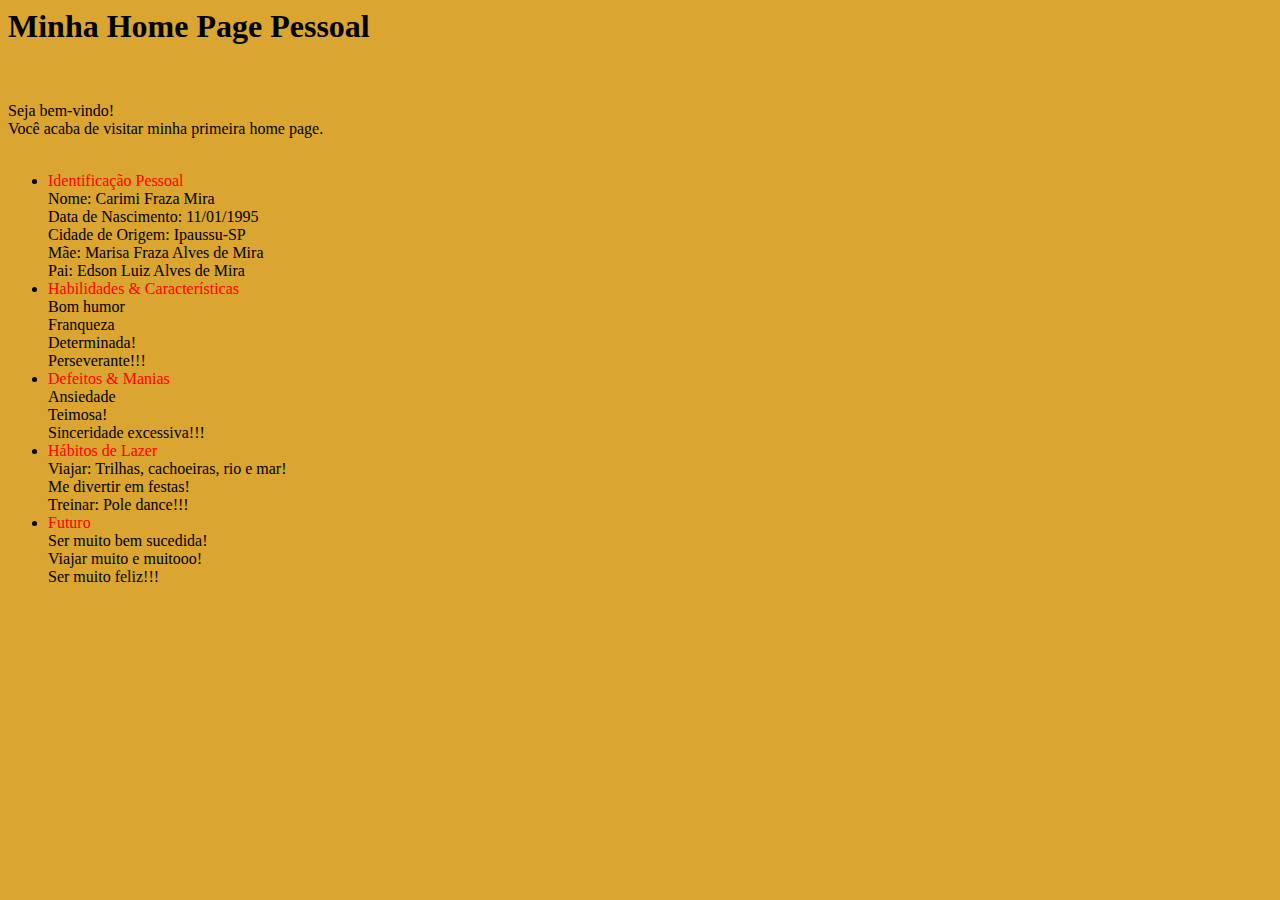
<file: p1/tar1/index.html>
<html>
    <head>
        <meta charset="utf8">
        <title>Tarefa 1</title>
    </head>
</head>
<body bgcolor="#DAA530" text="black">
    <h1>Minha Home Page Pessoal</h1>
    <br><br>
    Seja bem-vindo!<br>
    Voc&ecirc; acaba de visitar minha primeira home page.<br><br>
    <ul>
        <li><font color="red">Identifica&ccedil;&atilde;o Pessoal<br></font>
            Nome: Carimi Fraza Mira<br>
            Data de Nascimento: 11/01/1995<br>
            Cidade de Origem: Ipaussu-SP<br>
            M&atilde;e: Marisa Fraza Alves de Mira<br>
            Pai: Edson Luiz Alves de Mira
        </li>
        <li><font color="red">Habilidades & Caracter&iacute;sticas<br></font>
            Bom humor<br>
            Franqueza<br>
            Determinada!<br>
            Perseverante!!!            
        </li>
        <li><font color="red">Defeitos & Manias<br></font>
            Ansiedade<br>
            Teimosa!<br>
            Sinceridade excessiva!!!
        </li>
        <li><font color="red">Hábitos de Lazer<br></font>
            Viajar: Trilhas, cachoeiras, rio e mar!<br>
            Me divertir em festas!<br>
            Treinar: Pole dance!!!
        </li>
        <li><font color="red">Futuro<br></font>
            Ser muito bem sucedida!<br>
            Viajar muito e muitooo!<br>
            Ser muito feliz!!!
        </li>
    </ul>
</body>
</html>
</file>
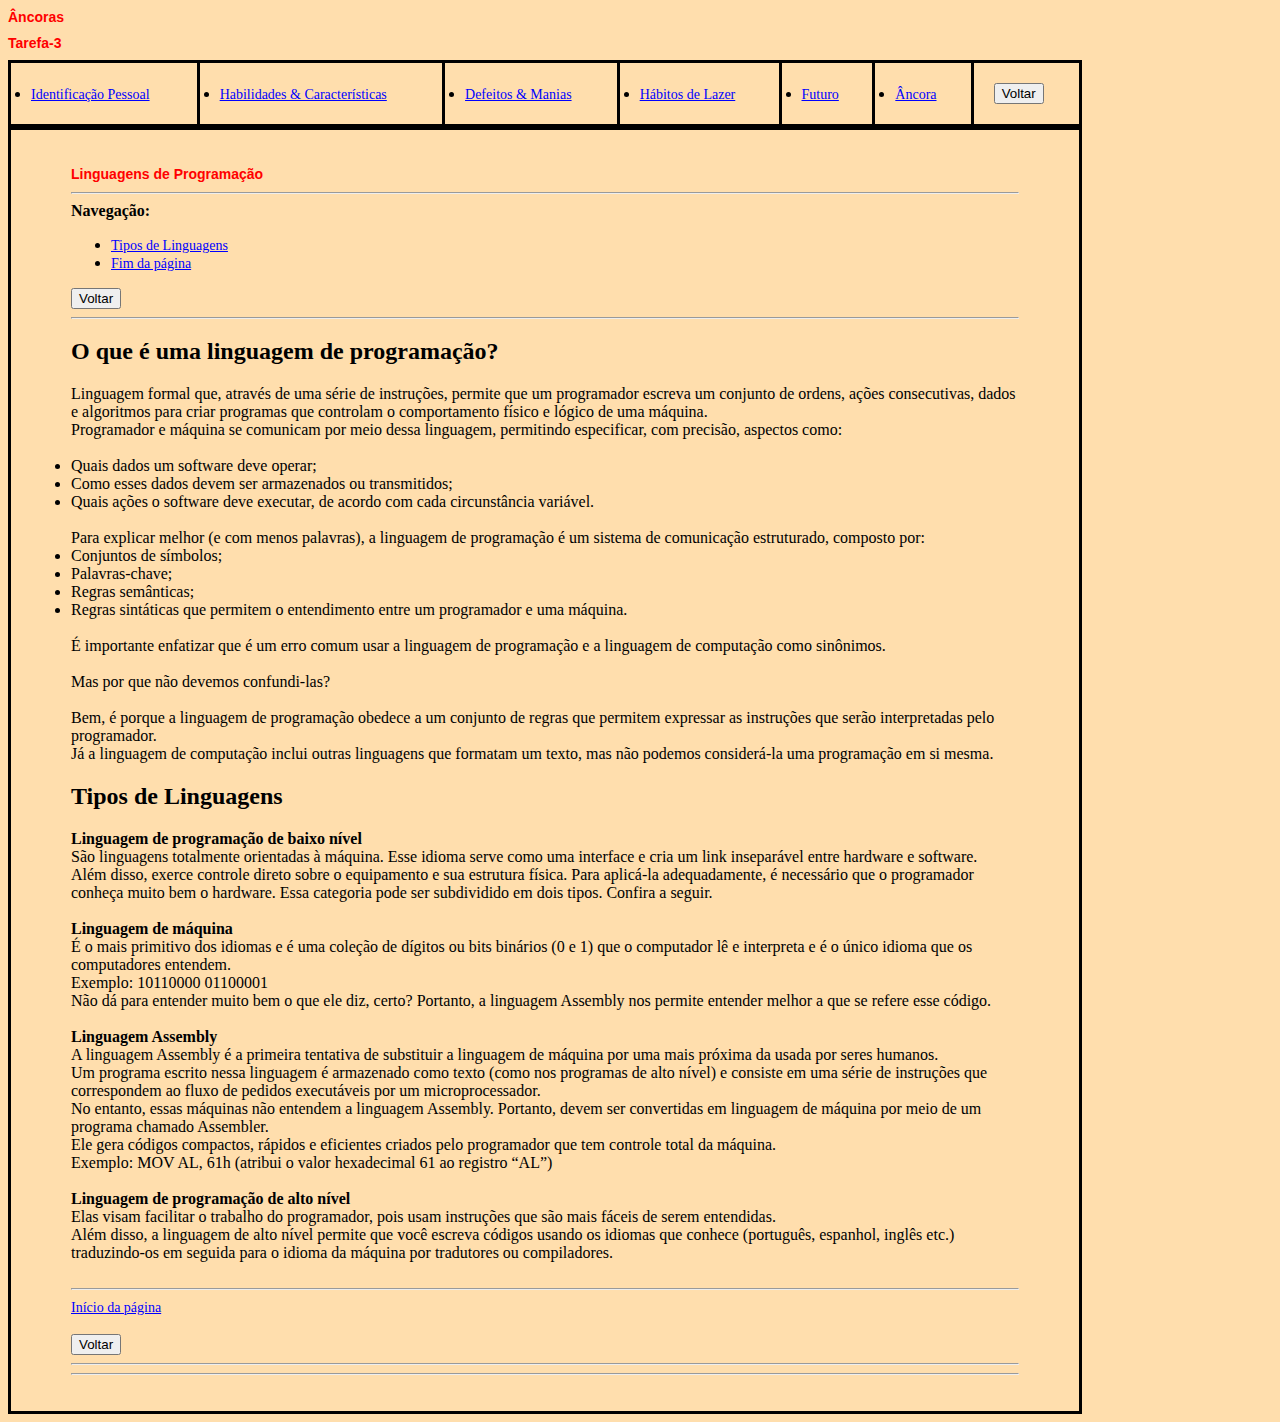
<file: p1/tar3/ancoras.html>
<!DOCTYPE html>
<html>

<head>
    <meta http-equiv='Content-Type' content='text/html; charset=UTF-8' />
    <title>Âncoras</title>
    <link rel='stylesheet' type='text/css' href='./tarefa3.css'>
</head>

<body>
    <h1>
        Âncoras<br>
    </h1>

    <body>
        <h1>
            Tarefa-3<br>
        </h1>
        <table>
            <tr>
                <td>
                    <li><a href="./identifica.html">Identificação Pessoal</a></li>
                </td>
                <td>
                    <li><a href="./habilcarac.html">Habilidades & Características</a></li>
                </td>
                <td>
                    <li><a href="./defeitomania.html">Defeitos & Manias</a></li>
                </td>
                <td>
                    <li><a href="./hobbies.html">Hábitos de Lazer</a></li>
                </td>
                <td>
                    <li><a href="./futuro.html">Futuro</a></li>
                </td>
                <td>
                    <li><a href="./ancoras.html">Âncora</a></li>
                </td>
                <td><button onclick='history.go(-1)'> Voltar</button></td>
            </tr>
        </table>
                    <body>
                        <table>
                            <tr>
                                <td>
                        <blockquote>
                            <a name='up'></a>
                            <h1>Linguagens de Programação</h1>
                            <hr>
                            <b>Navegação:</b>
                            <ul>
                                <li><a href='#lingprog'>Tipos de Linguagens</a></li>
                                <li><a href='#down'>Fim da página</a></li>
                            </ul>
                            <a href='./tarefa-3.html'><button>Voltar</button></a><br>
                            <hr>
                            <p id="corpo">
                            <h2>O que é uma linguagem de programação?</h2>
                            Linguagem formal que, através de uma série de instruções, permite que um programador escreva
                            um conjunto de ordens, ações consecutivas, dados e algoritmos para criar programas que
                            controlam o comportamento físico e lógico de uma máquina. <br>
                            Programador e máquina se comunicam por meio dessa linguagem, permitindo especificar, com
                            precisão, aspectos como: <br><br>
                            <li>Quais dados um software deve operar;</li>
                            <li>Como esses dados devem ser armazenados ou transmitidos;</li>
                            <li>Quais ações o software deve executar, de acordo com cada circunstância variável.</li>
                            <br>
                            Para explicar melhor (e com menos palavras), a linguagem de programação é um sistema de
                            comunicação estruturado, composto por:<br>
                            <li>Conjuntos de símbolos;</li>
                            <li>Palavras-chave;</li>
                            <li>Regras semânticas;</li>
                            <li>Regras sintáticas que permitem o entendimento entre um programador e uma máquina.</li>
                            <br>
                            É importante enfatizar que é um erro comum usar a linguagem de programação e a linguagem de
                            computação como sinônimos.<br><br>
                            Mas por que não devemos confundi-las?<br><br> Bem, é porque a linguagem de programação
                            obedece a um conjunto de regras que permitem expressar as instruções que serão interpretadas
                            pelo programador.
                            <br>Já a linguagem de computação inclui outras linguagens que formatam um texto, mas não
                            podemos considerá-la uma programação em si mesma.<br< Portanto, nem todas as linguagens
                                computacionais são de programação, mas todas as linguagens de programação são
                                computacionais.<br>

                                <a name='lingprog'></a>
                                <h2>Tipos de Linguagens</h2>
                                <b>Linguagem de programação de baixo nível</b><br>
                                São linguagens totalmente orientadas à máquina. Esse idioma serve como uma interface e
                                cria um link inseparável entre hardware e software.<br>
                                Além disso, exerce controle direto sobre o equipamento e sua estrutura física. Para
                                aplicá-la adequadamente, é necessário que o programador conheça muito bem o hardware.
                                Essa categoria pode ser subdividido em dois tipos. Confira a seguir.<br><br>
                                <b>Linguagem de máquina</b><br>
                                É o mais primitivo dos idiomas e é uma coleção de dígitos ou bits binários (0 e 1) que o
                                computador lê e interpreta e é o único idioma que os computadores entendem.<br>
                                Exemplo: 10110000 01100001<br>
                                Não dá para entender muito bem o que ele diz, certo? Portanto, a linguagem Assembly nos
                                permite entender melhor a que se refere esse código.<br><br>
                                <b>Linguagem Assembly</b><br>
                                A linguagem Assembly é a primeira tentativa de substituir a linguagem de máquina por uma
                                mais próxima da usada por seres humanos.<br>
                                Um programa escrito nessa linguagem é armazenado como texto (como nos programas de alto
                                nível) e consiste em uma série de instruções que correspondem ao fluxo de pedidos
                                executáveis ​​por um microprocessador.<br>
                                No entanto, essas máquinas não entendem a linguagem Assembly. Portanto, devem ser
                                convertidas em linguagem de máquina por meio de um programa chamado Assembler.<br>
                                Ele gera códigos compactos, rápidos e eficientes criados pelo programador que tem
                                controle total da máquina.<br>
                                Exemplo: MOV AL, 61h (atribui o valor hexadecimal 61 ao registro “AL”)<br><br>
                                <b>Linguagem de programação de alto nível</b><br>
                                Elas visam facilitar o trabalho do programador, pois usam instruções que são mais fáceis
                                de serem entendidas.<br>
                                Além disso, a linguagem de alto nível permite que você escreva códigos usando os idiomas
                                que conhece (português, espanhol, inglês etc.) traduzindo-os em seguida para o idioma da
                                máquina por tradutores ou compiladores.<br>
                                <br>
                                <hr>
                                <a href='#up'>Início da página</a><br><br>
                                <a href='./tarefa-3.html'><button>Voltar</button></a><br>
                                <a name='down'></a>
                                <hr>
                                <hr>
                </td>
            </tr>
        </table>
        </blockquote>
    </body>

</html>
</file>
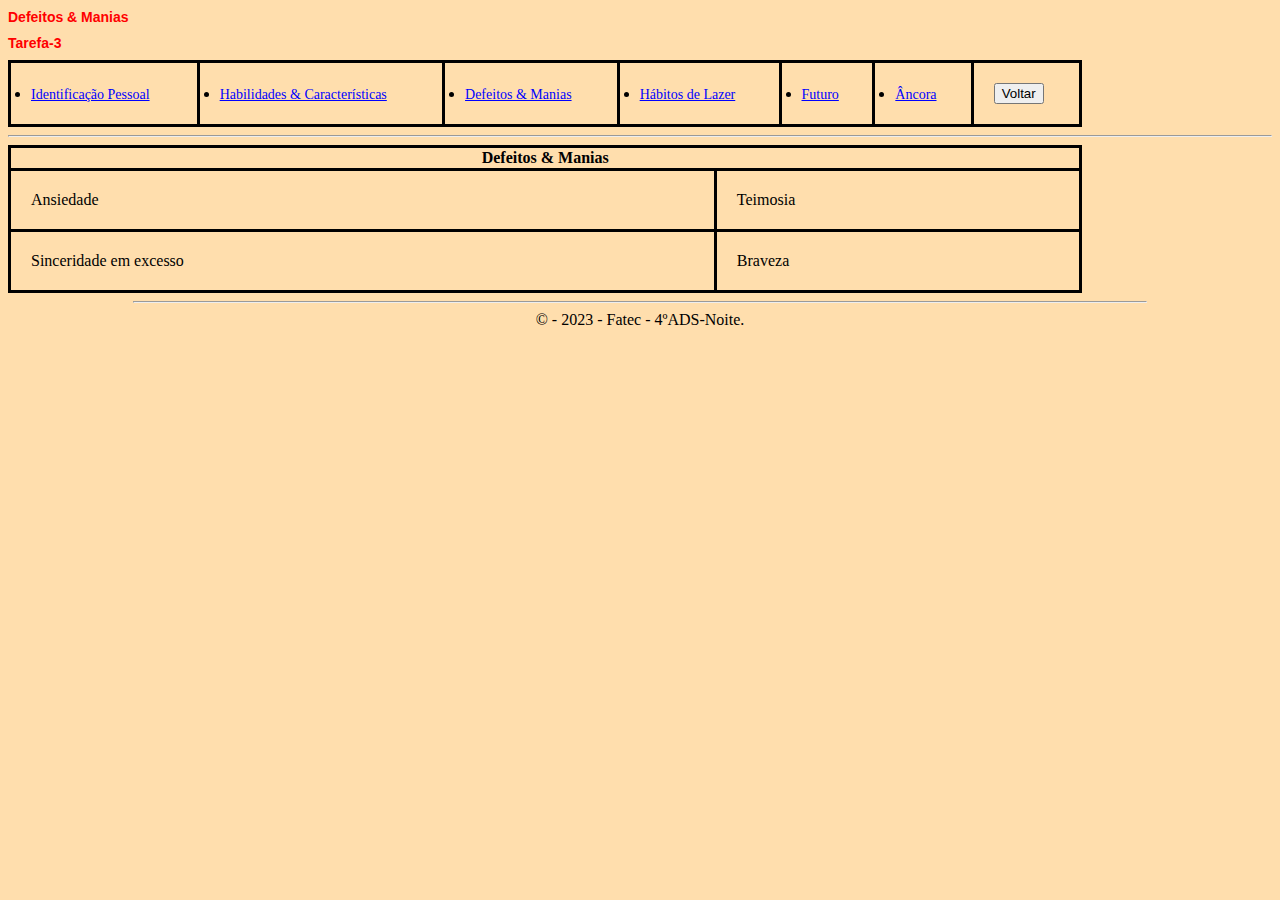
<file: p1/tar3/defeitomania.html>
<!DOCTYPE html>
<html>

<head>
    <meta http-equiv="Content-Type" content="text/html; charset=UTF-8" />
    <title>Defeitos & Manias</title>
    <link rel='stylesheet' type='text/css' href='./tarefa3.css'>
</head>

<body>
    <h1>
        Defeitos & Manias<br>
    </h1>

    <body>
        <h1>
            Tarefa-3<br>
        </h1>
        <table>
            <tr>
                <td>
                    <li><a href="./identifica.html">Identificação Pessoal</a></li>
                </td>
                <td>
                    <li><a href="./habilcarac.html">Habilidades & Características</a></li>
                </td>
                <td>
                    <li><a href="./defeitomania.html">Defeitos & Manias</a></li>
                </td>
                <td>
                    <li><a href="./hobbies.html">Hábitos de Lazer</a></li>
                </td>
                <td>
                    <li><a href="./futuro.html">Futuro</a></li>
                </td>
                <td>
                    <li><a href="./ancoras.html">Âncora</a></li>
                </td>
                <td><button onclick='history.go(-1)'> Voltar</button></td>
            </tr>
        </table>
        <hr>
        <table>
            <th colspan='2'>Defeitos & Manias</th>
            <tr>
                <td>Ansiedade</td>
                <td>Teimosia</td>
            </tr>
            <tr>
                <td>Sinceridade em excesso</td>
                <td>Braveza</td>
            </tr>
        </table>
        <hr width='80%'>
        <center> &copy; - 2023 - Fatec - 4&ordm;ADS-Noite. </center>
    </body>

</html>
</file>
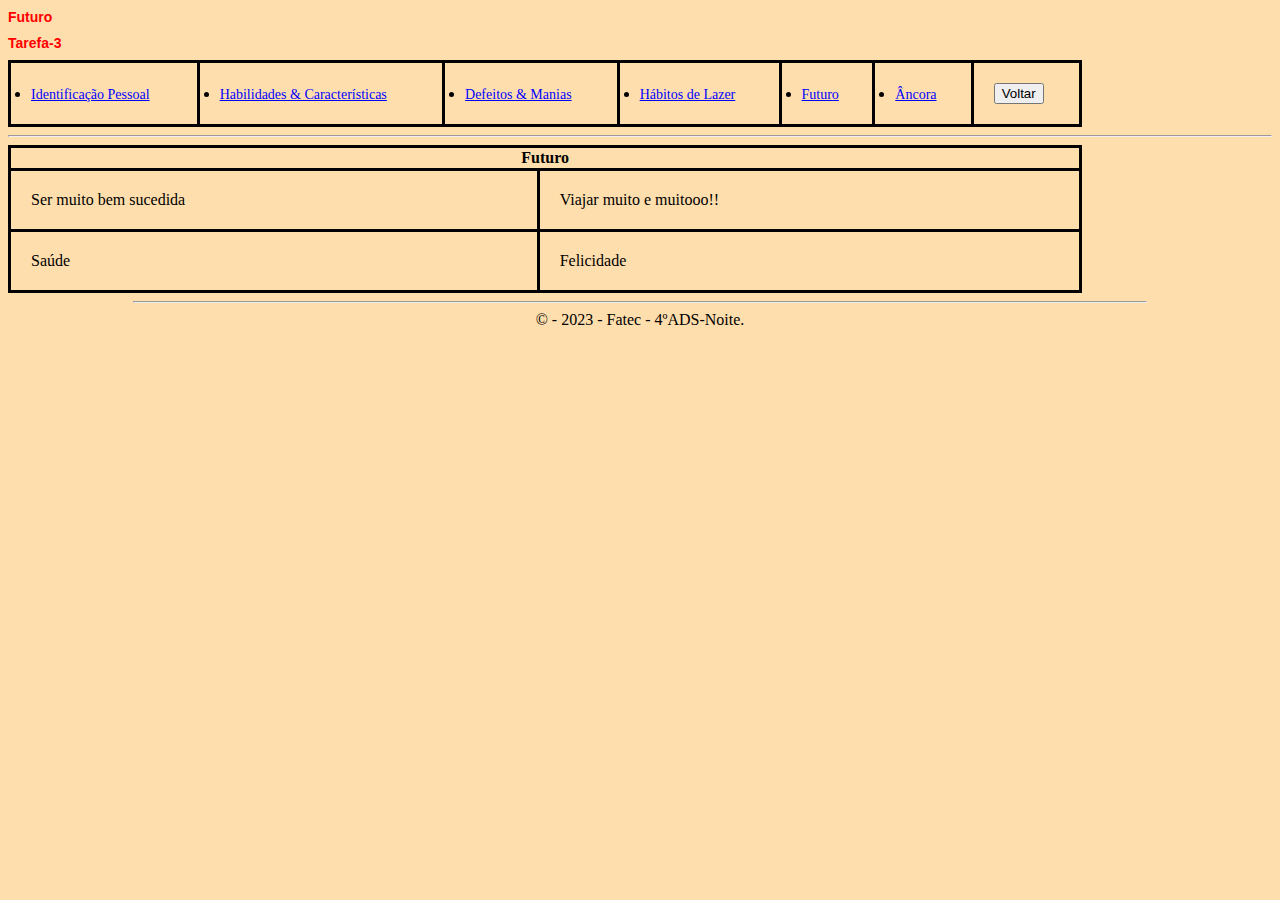
<file: p1/tar3/futuro.html>
<!DOCTYPE html>
<html>

<head>
    <meta http-equiv="Content-Type" content="text/html; charset=UTF-8" />
    <title>Futuro</title>
    <link rel='stylesheet' type='text/css' href='./tarefa3.css'>
</head>

<body>
    <h1>
        Futuro<br>
    </h1>

    <body>
        <h1>
            Tarefa-3<br>
        </h1>
        <table>
            <tr>
                <td>
                    <li><a href="./identifica.html">Identificação Pessoal</a></li>
                </td>
                <td>
                    <li><a href="./habilcarac.html">Habilidades & Características</a></li>
                </td>
                <td>
                    <li><a href="./defeitomania.html">Defeitos & Manias</a></li>
                </td>
                <td>
                    <li><a href="./hobbies.html">Hábitos de Lazer</a></li>
                </td>
                <td>
                    <li><a href="./futuro.html">Futuro</a></li>
                </td>
                <td>
                    <li><a href="./ancoras.html">Âncora</a></li>
                </td>
                <td><button onclick='history.go(-1)'> Voltar</button></td>
            </tr>
        </table>
        <hr>
        <table>
            <th colspan='2'>Futuro</th>
            <tr>
                <td>Ser muito bem sucedida</td>
                <td>Viajar muito e muitooo!!</td>
            </tr>
            <tr>
                <td>Saúde</td>
                <td>Felicidade</td>
            </tr>
        </table>
        <hr width='80%'>
        <center> &copy; - 2023 - Fatec - 4&ordm;ADS-Noite. </center>
    </body>

</html>
</file>
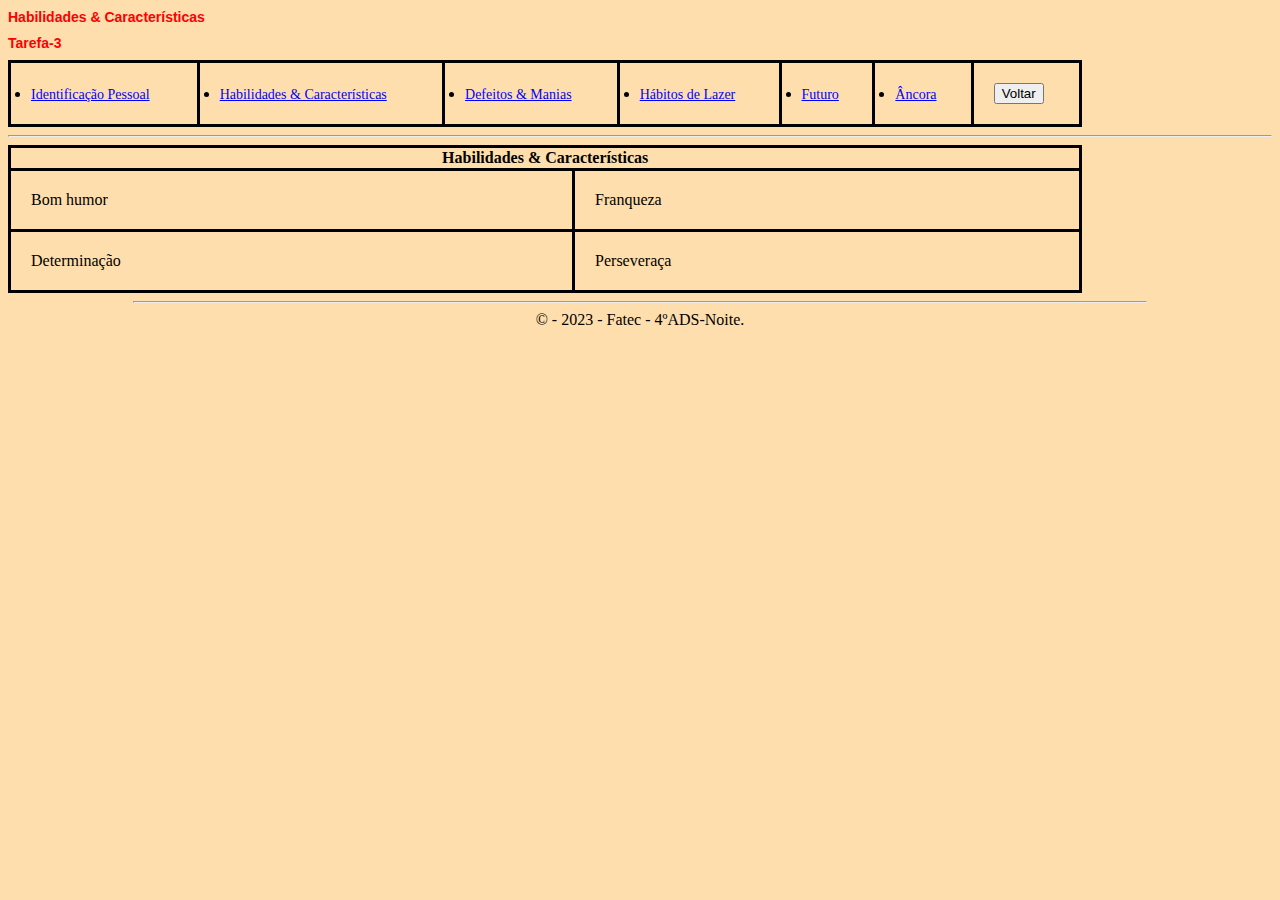
<file: p1/tar3/habilcarac.html>
<!DOCTYPE html>
<html>

<head>
    <meta http-equiv="Content-Type" content="text/html; charset=UTF-8" />
    <title>Habilidades & Características</title>
    <link rel='stylesheet' type='text/css' href='./tarefa3.css'>
</head>

<body>
    <h1>
        Habilidades & Características<br>
    </h1>

    <body>
        <h1>
            Tarefa-3<br>
        </h1>
        <table>
            <tr>
                <td>
                    <li><a href="./identifica.html">Identificação Pessoal</a></li>
                </td>
                <td>
                    <li><a href="./habilcarac.html">Habilidades & Características</a></li>
                </td>
                <td>
                    <li><a href="./defeitomania.html">Defeitos & Manias</a></li>
                </td>
                <td>
                    <li><a href="./hobbies.html">Hábitos de Lazer</a></li>
                </td>
                <td>
                    <li><a href="./futuro.html">Futuro</a></li>
                </td>
                <td>
                    <li><a href="./ancoras.html">Âncora</a></li>
                </td>
                <td><button onclick='history.go(-1)'> Voltar</button></td>
            </tr>
        </table>
        <hr>
        <table>
            <th colspan='2'>Habilidades & Características</th>
            <tr>
                <td>Bom humor</td>
                <td>Franqueza</td>
            </tr>
            <tr>
                <td>Determinação</td>
                <td>Perseveraça</td>
            </tr>
        </table>
        <hr width='80%'>
        <center> &copy; - 2023 - Fatec - 4&ordm;ADS-Noite. </center>
    </body>

</html>
</file>
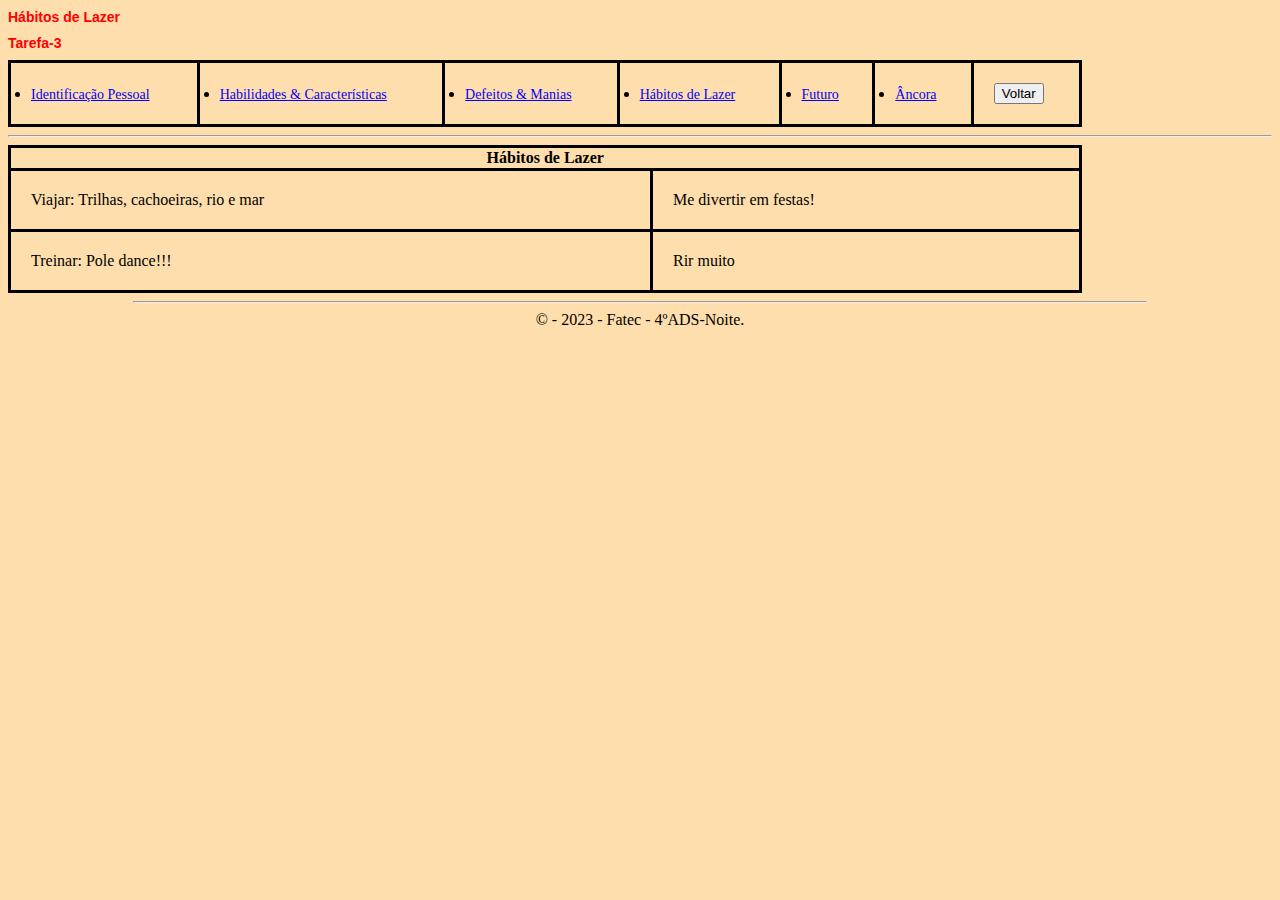
<file: p1/tar3/hobbies.html>
<!DOCTYPE html>
<html>

<head>
    <meta http-equiv="Content-Type" content="text/html; charset=UTF-8" />
    <title>Hábitos de Lazer</title>
    <link rel='stylesheet' type='text/css' href='./tarefa3.css'>
</head>

<body>
    <h1>
        Hábitos de Lazer<br>
    </h1>

    <body>
        <h1>
            Tarefa-3<br>
        </h1>
        <table>
            <tr>
                <td>
                    <li><a href="./identifica.html">Identificação Pessoal</a></li>
                </td>
                <td>
                    <li><a href="./habilcarac.html">Habilidades & Características</a></li>
                </td>
                <td>
                    <li><a href="./defeitomania.html">Defeitos & Manias</a></li>
                </td>
                <td>
                    <li><a href="./hobbies.html">Hábitos de Lazer</a></li>
                </td>
                <td>
                    <li><a href="./futuro.html">Futuro</a></li>
                </td>
                <td>
                    <li><a href="./ancoras.html">Âncora</a></li>
                </td>
                <td><button onclick='history.go(-1)'> Voltar</button></td>
            </tr>
        </table>
        <hr>
        <table>
            <th colspan='2'>Hábitos de Lazer</th>
            <tr>
                <td>Viajar: Trilhas, cachoeiras, rio e mar</td>
                <td>Me divertir em festas!</td>
            </tr>
            <tr>
                <td>Treinar: Pole dance!!!</td>
                <td>Rir muito</td>
            </tr>
        </table>
        <hr width='80%'>
        <center> &copy; - 2023 - Fatec - 4&ordm;ADS-Noite. </center>
    </body>

</html>
</file>
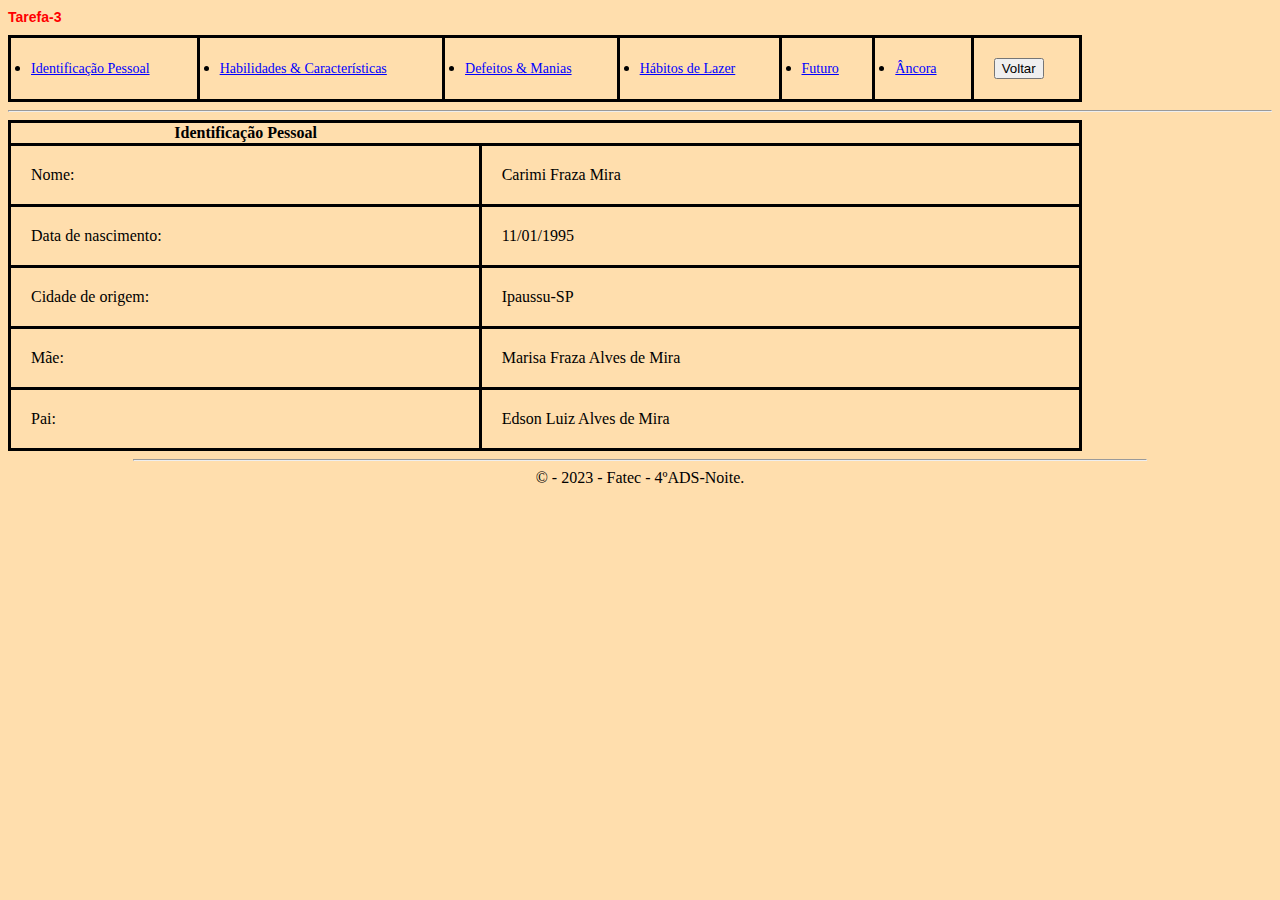
<file: p1/tar3/identifica.html>
<!DOCTYPE html>
<html>

<head>
    <meta http-equiv="Content-Type" content="text/html; charset=UTF-8" />
    <title>Identificação Pessoal</title>
    <link rel='stylesheet' type='text/css' href='./tarefa3.css'>
</head>

<body>
    <h1>
        Tarefa-3<br>
    </h1>
    <table>
        <tr>
            <td>
                <li><a href="./identifica.html">Identificação Pessoal</a></li>
            </td>
            <td>
                <li><a href="./habilcarac.html">Habilidades & Características</a></li>
            </td>
            <td>
                <li><a href="./defeitomania.html">Defeitos & Manias</a></li>
            </td>
            <td>
                <li><a href="./hobbies.html">Hábitos de Lazer</a></li>
            </td>
            <td>
                <li><a href="./futuro.html">Futuro</a></li>
            </td>
            <td>
                <li><a href="./ancoras.html">Âncora</a></li>
            </td>
            <td><button onclick='history.go(-1)'> Voltar</button></td>
        </tr>
    </table>
    <hr>
    <table>
        <th colspan="=2">Identificação Pessoal</th>
        <tr>
            <td>Nome:</td>
            <td>Carimi Fraza Mira</td>
        </tr>
        <tr>
            <td>Data de nascimento:</td>
            <td>11/01/1995</td>
        </tr>
        <tr>
            <td>Cidade de origem:</td>
            <td>Ipaussu-SP</td>
        </tr>
        <tr>
            <td>Mãe:</td>
            <td>Marisa Fraza Alves de Mira</td>
        </tr>
        <tr>
            <td>Pai:</td>
            <td>Edson Luiz Alves de Mira</td>
        </tr>
    </table>
    <hr width='80%'>
    <center> &copy; - 2023 - Fatec - 4&ordm;ADS-Noite. </center>
</body>

</html>
</file>
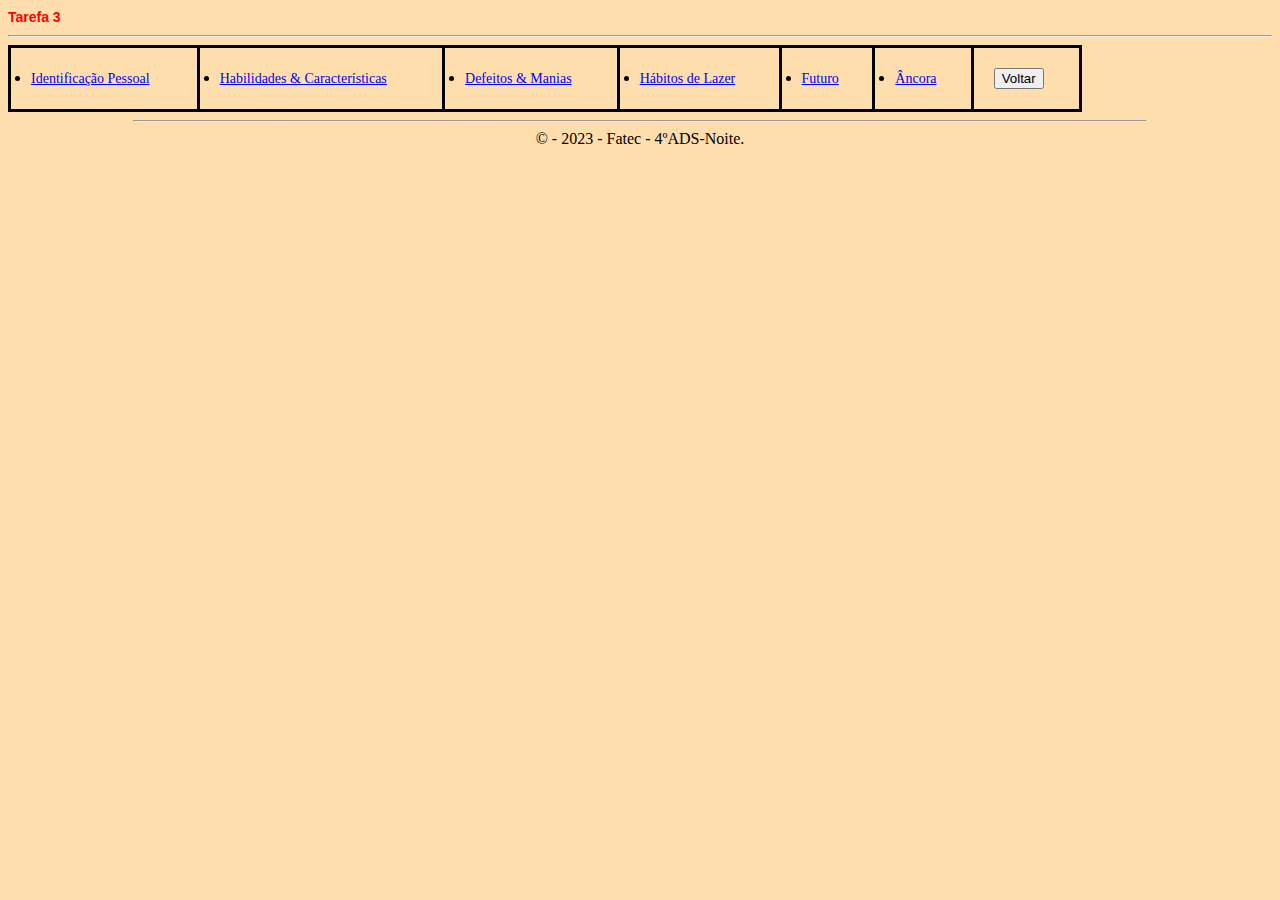
<file: p1/tar3/tarefa-3.html>
<!DOCTYPE html>
<html>

<head>
    <meta http-equiv='Content-Type' content='text/html; charset=UTF-8' />
    <title>Tarefa - 3</title>
    <link rel='stylesheet' type='text/css' href='./tarefa3.css'>
</head>

<body>
    <h1>Tarefa 3</h1>
    <hr>
    <table>
        <tr>
            <td>
                <li><a class='link' href='./identifica.html'>Identificação Pessoal</a></li>
            </td>
            <td>
                <li><a class='link' href='./habilcarac.html'>Habilidades & Caracter&iacute;sticas</a></li>
            </td>
            <td>
                <li><a class='link' href='./defeitomania.html'>Defeitos & Manias</a></li>
            </td>
            <td>
                <li><a class='link' href='hobbies.html'>Hábitos de Lazer</a></li>
            </td>
            <td>
                <li><a class='link' href='futuro.html'>Futuro</a></li>
            </td>
            <td>
                <li><a class='link' href='ancoras.html'>Âncora</a></li>
            </td>
            <td>
                <button onclick='history.go(-1)'> Voltar</button>
            </td>
        </tr>
    </table>
    <hr width="80%">
    <center> &copy; - 2023 - Fatec - 4&ordm;ADS-Noite. </center>
</body>

</html>
</file>
<file: p1/tar3/tarefa3.css>
body{
    background-color: #FFDEAD;
}
h1{
    font-size: 16px;
    color: red;
    font-family: arial;
}
h1{
    font-size: 14px;
    color: red;
    font-family: arial;
}
a:link{
    font-size: 14px;
    color: blue;
    font-family: tahoma;
}
corpo{
    font-size: 12px;
    color: black;
    font-family: Tahoma;
}
table{
    width: 85%;
    border-collapse: collapse;
}
td,tr{
    border: 3px solid black;
    padding: 20px;
}
</file>
